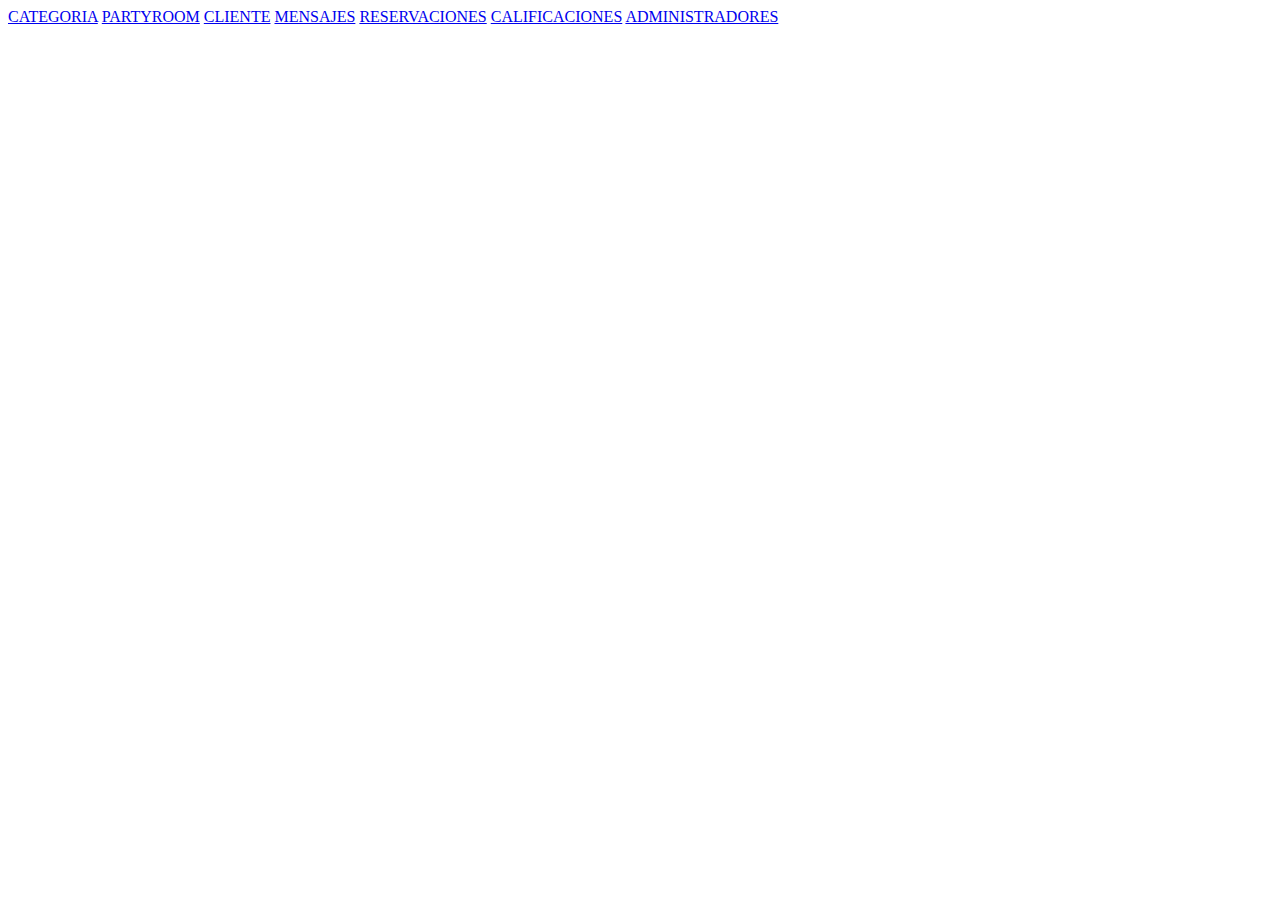
<file: src/main/resources/static/index.html>
<!DOCTYPE html>
<html lang="en">
<head>
    <meta charset="UTF-8">
    <title>AUTHENTICATOR</title>
</head>
<body>
<a href="category.html">CATEGORIA</a>
<a href="partyroom.html">PARTYROOM</a>
<a href="client.html">CLIENTE</a>
<a href="message.html">MENSAJES</a>
<a href="reservation.html">RESERVACIONES</a>
<a href="score.html">CALIFICACIONES</a>
<a href="admin.html">ADMINISTRADORES</a>
</body>
</html>
</file>
